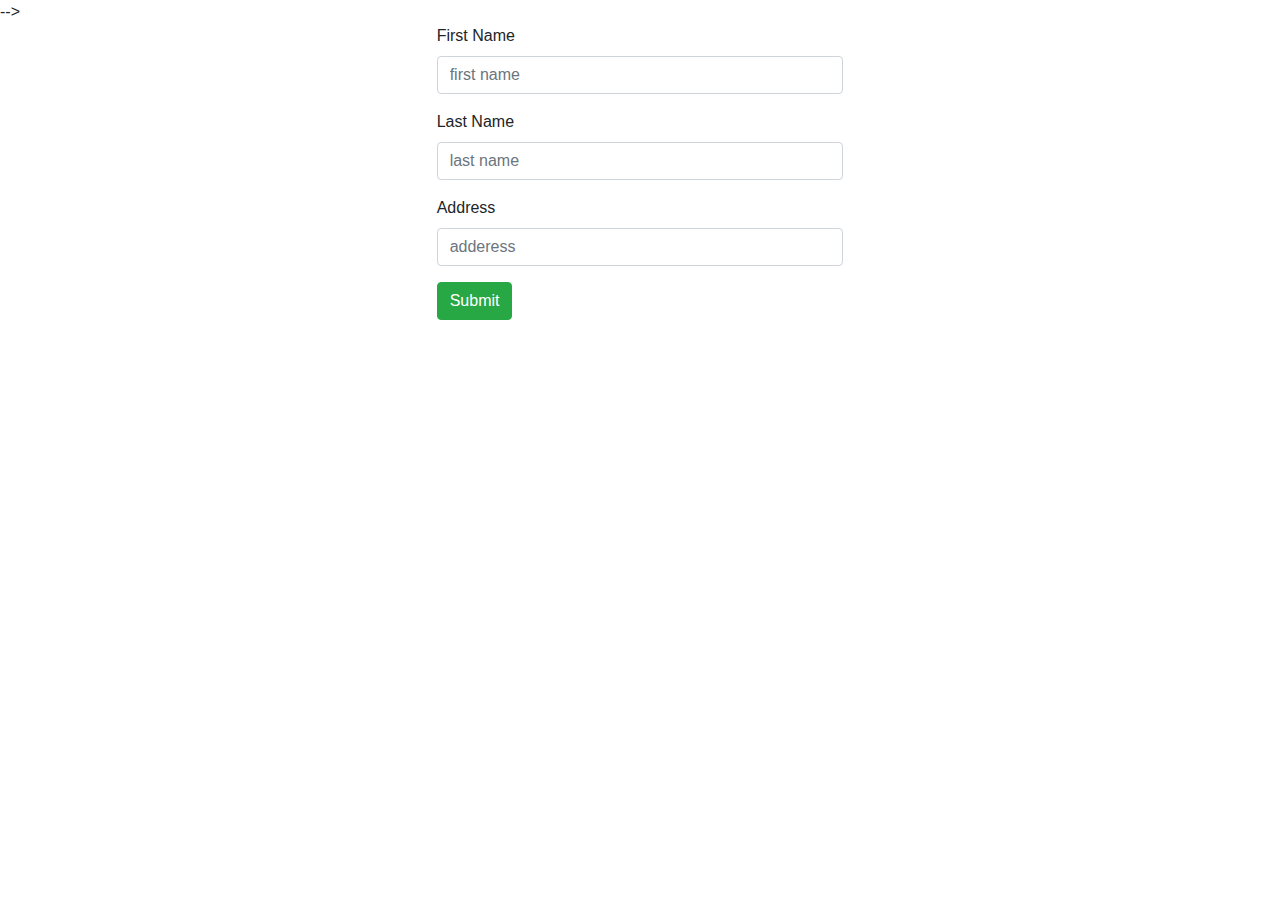
<file: bootstrap.html>
<!DOCTYPE html>
<html lang="en">
<head>
    <meta charset="UTF-8">
    <meta name="viewport" content="width=device-width, initial-scale=1.0">
    <title>bootstrap</title>
        <link rel="stylesheet" href="css/bootstrap.css">
</head>
<body>
    
    
   
 -->
 <div class="row">
     <div class="col-4"></div>

     <div class="col-4">
     <form >

        <div class="form-group">
            <label for="">First Name</label>
            <input  type="text" class="form-control" placeholder="first name" />
        </div>

        <div class="form-group">
            <label for="">Last Name</label>
            <input  type="text" class="form-control" placeholder="last name" />
        </div>
            

        <div class="form-group">
            <label for="">Address</label>
            <input type="text" class="form-control" placeholder="adderess" />
        </div>

        <buttom class="btn btn-success">Submit</buttom>
     </form>

 </div>
 <div class="col-4"></div>
 </div>
</body>
</html>
</file>
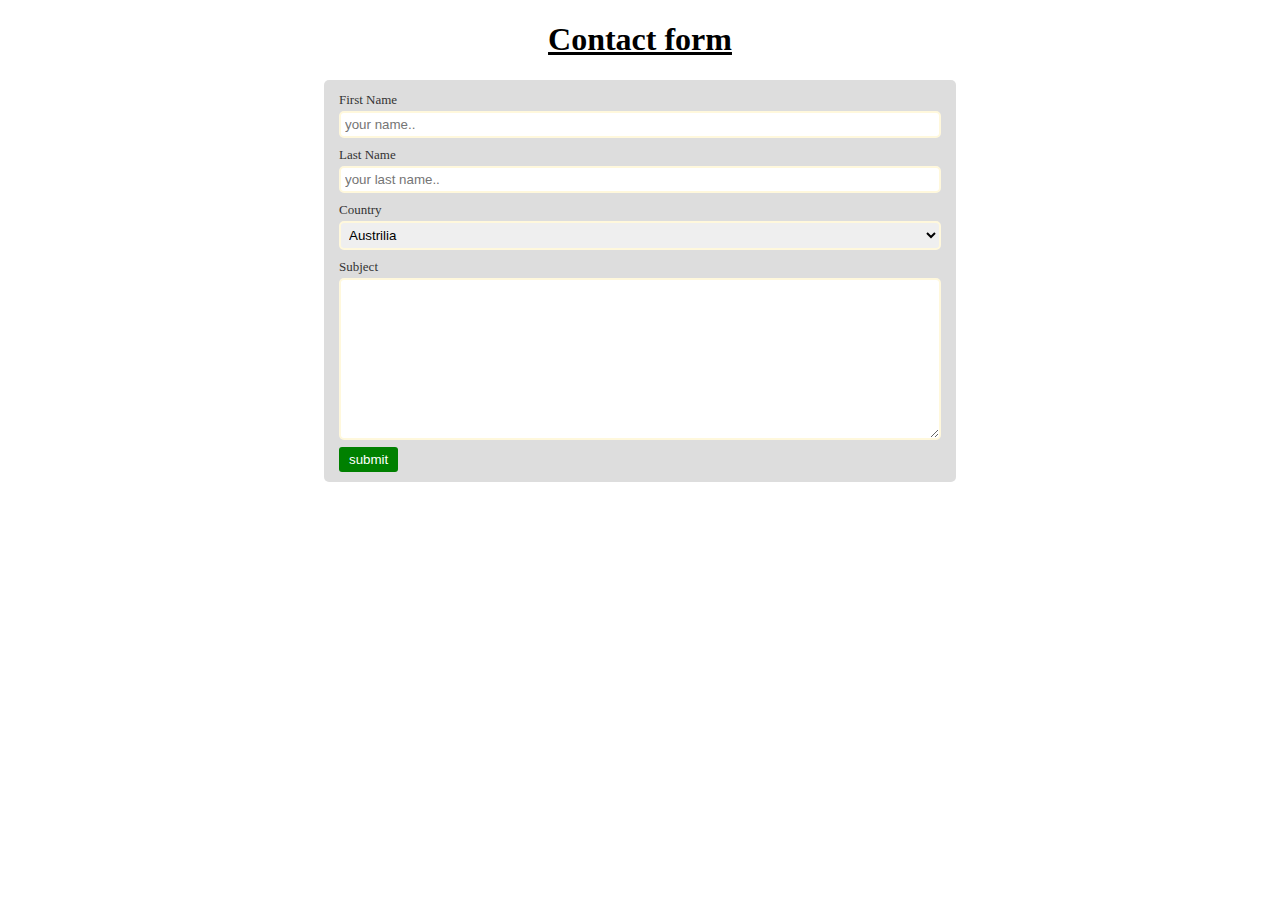
<file: form.html>
<!DOCTYPE html>
<html lang="en">
<head>
    <meta charset="UTF-8">
    <meta name="viewport" content="width=device-width, initial-scale=1.0">
    <title>Linda Forms</title>

    <link rel="stylesheet" href="css/form.css">
</head>
<body>
    <section>
        <h1 class="header">Contact form</hi>

        

        </section>

        <section>
            <article>
                <form article id="form-container">
                    <label for="First">First Name</label>
                    <input class="form-input" type="text" id="First" placeholder="your name.."/>

                    <label for="Last">Last Name</label>
                    <input  class="form-input"type="text" id="Last" placeholder="your last name.."/>

                    <label for="Countries">Country</label>
                    <select class="form-input" name="" id="Countries">
                        <option value="aus">Austrilia</option>
                        <option value="gh">Ghana</option>
                        <option value="ng">Nigeria</option>
                        <option value="ky">Kanya</option>
                        <option value="ger">Germany</option>
                        <option value="can">Canada</option>
                        <option value="sa">South Africa</option>
                        <option value="lg">lingamaca</option>

                    </select>

                    <label for="Subject">Subject</label>
                    <textarea class="form-input" name="" id="Subject" cols="30" rows="10"></textarea>

                    <input type="submit" class="btn-submit" value="submit" />
                    </form>
            </article>
        </section>

                
            




    
    
</body>
</html>
</file>
<file: css/form.css>
.header {
    text-align: center;
    text-decoration: underline;
}  

#form-container{
    background-color:#dddddd;
    margin: 0px 25% 0px 25%;
    border-radius: 5px;
    padding: 10px 15px;
}

.form-input {
    display: block;
    width: 100%;
    box-sizing: border-box;
    margin: 3px 0 7px 0;
    padding: 4px;
    border-radius: 5px;
    border:2px solid cornsilk ;
}
label{
    font-family: "calibri";
    font-size: small;
    color: #333333;
    
}

.btn-submit {
    background-color: green;
    color: white;
    padding: 5px 10px;
    border-width: 0px;
    border-radius: 3px;
}
.btn-submit:hover {
    background-color: purple;
    text-decoration: underline;

    transition: all 1s;
}
</file>
